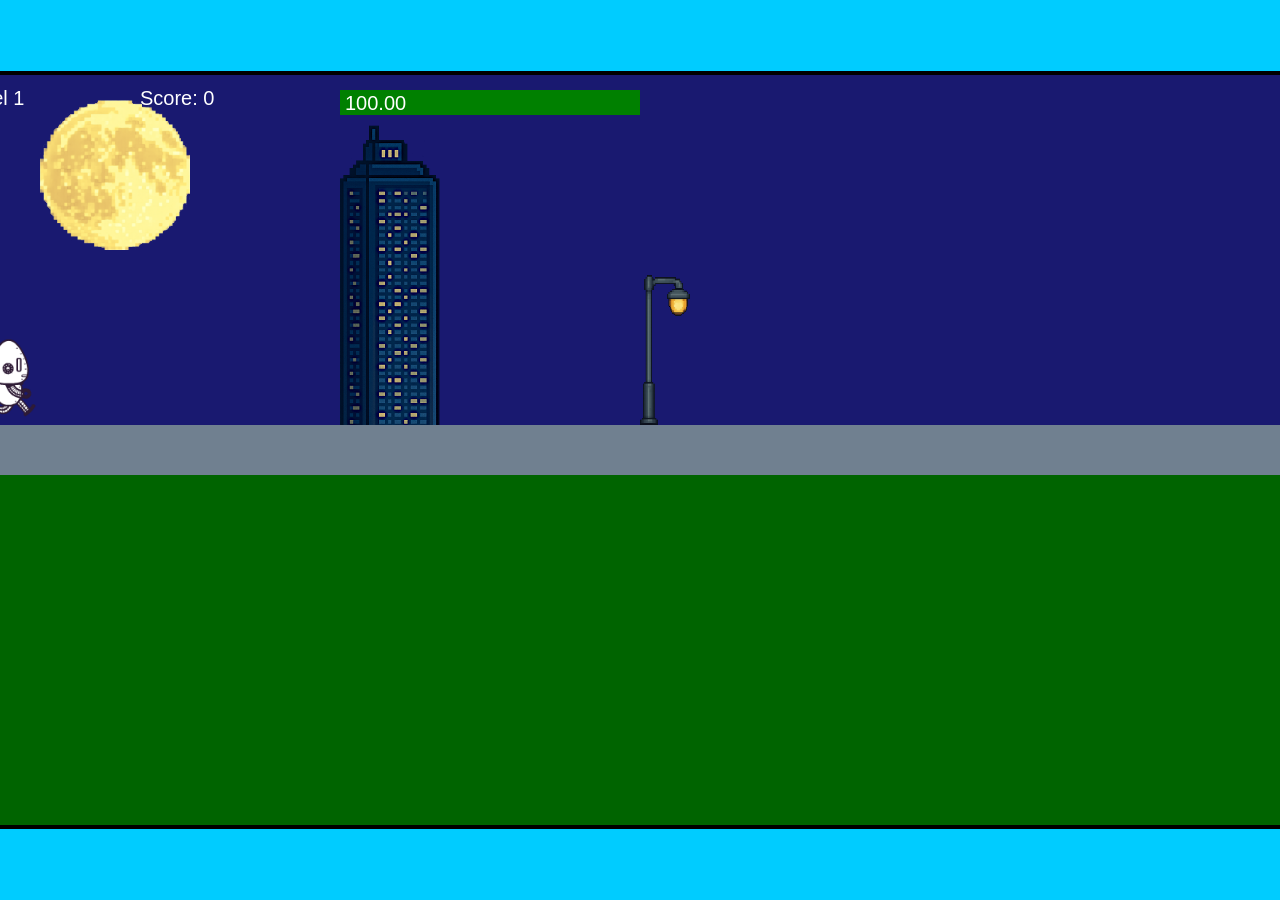
<file: fsd-projects/runtime/index.html>
<!DOCTYPE html>
<html lang="en">
  <head>
    <meta charset="UTF-8" />
    <meta name="viewport" content="width=device-width, initial-scale=1.0" />
    <title>Runtime Neo</title>
    <link rel="stylesheet" href="runtime.css" />
    <script src="https://code.jquery.com/jquery-3.1.0.js"></script>
    <script src="setup.js"></script>
    <script src="levels.js"></script>
    <script src="scenery.js"></script>
    <script src="student.js"></script>
    <script src="main.js"></script>
  </head>
  <body id="body">
    <canvas id="gameCanvas" width="1400" height="750"></canvas>
    <img id="player" src="images/halle.png" />
    <img id="projectile" src="images/projectile.png" />
    <img id="basicPlatform" src="images/interactable/basicPlatform.png" />
    <img id="spikes" src="images/interactable/spikes.png" />
    <img id="bug" src="images/interactable/bug.png" />
    <img id="healthUp" src="images/interactable/healthUp.png" />
    <img id="flag" src="images/interactable/flag.png" />
    <img id="moon" src="images/backgrounds/moon.png" />
    <img id="building" src="images/backgrounds/building.png" />
    <img id="lamp" src="images/backgrounds/lamp.png" />
  </body>
</html>
</file>
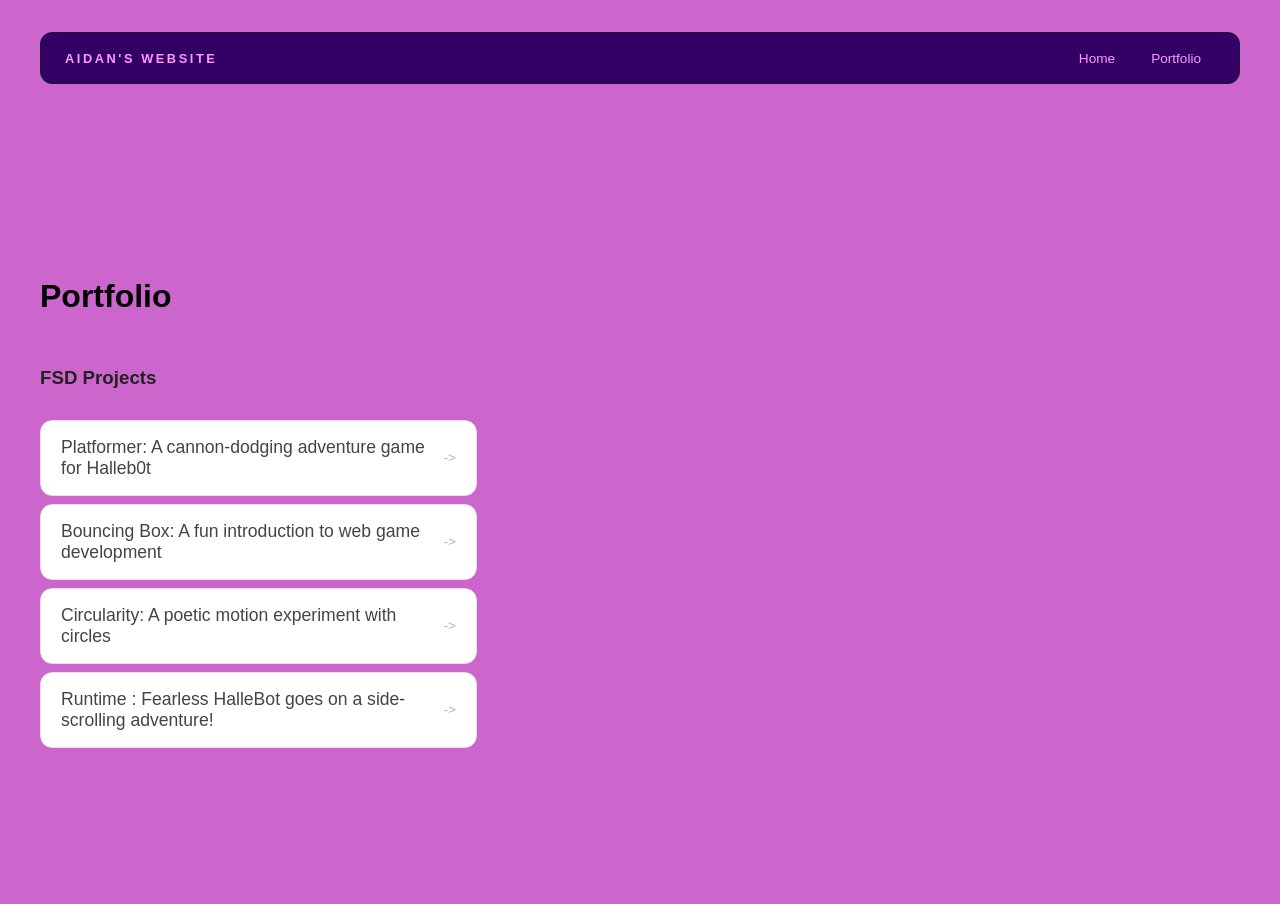
<file: portfolio.html>
<!DOCTYPE html>
<html>
  <head>
    <title>Gambit</title>
    <link rel="stylesheet" href="style.css" />
  </head>

  <body>
    <!-- All content goes here -->
    <div id="all-contents">
       <nav>
      <h1>Aidan's Website</h1>
  <ul id="nav-ul">
    <li class="nav-li">
      <a href="index.html">Home</a>
    </li>
    <li class="nav-li">
      <a href="portfolio.html">Portfolio</a>
    </li>
  </ul>
  </nav>

  <main>
    <div class="content">
    <h1>Portfolio</h1>
    <h3>FSD Projects</h3>
    <ul id="portfolio">
      <li>
  <a href="fsd-projects/platformer/">Platformer: A cannon-dodging adventure game for Halleb0t</a>
</li>
<li>
  <a href="fsd-projects/bouncing-box/">Bouncing Box: A fun introduction to web game development</a>
</li>
<li>
  <a href="fsd-projects/circularity/">Circularity: A poetic motion experiment with circles</a>
</li>
<li>
 <a href="fsd-projects/runtime/">Runtime : Fearless HalleBot goes on a side-scrolling adventure!</a>
</li>
    </ul>

    <!-- ASD Projects will go here -->

  </div>
  <div>
   <!-- Image?-->
  </div>
  </main>
    </div>
  </body>
</html>
</file>
<file: fsd-projects/runtime/runtime.css>
/* runtime.css */
/* Styles for Runtime Neo auto-runner game */

img {
  display: none;
}

#gameCanvas {
  position: absolute;
  border: 4px solid #000;
  top: 50%;
  left: 50%;
  transform: translate(-50%, -50%);
}

body {
  margin: 0;
  background-color: #00ccff;
  font-family: Arial, sans-serif;
  text-align: center;
  overflow: hidden;
}
</file>
<file: style.css>
* {
  box-sizing: border-box;
}

body {
  margin: 0;
  background: #CC66CC;
  color: #222;
  font-family: "Helvetica Neue", Arial, sans-serif;
}

#all-contents {
  max-width: 1500px;
  min-height: 100vh;
  margin: 0 auto;
  padding: 32px 40px;
}

main {
  display: grid;
  grid-template-columns: minmax(220px, 1fr) minmax(420px, 1.6fr);
  align-items: center;
  min-height: calc(100vh - 160px);
  gap: clamp(32px, 5vw, 80px);
}

.sidebar {
  width: 100%;
}

.content {
  display: flex;
  flex-direction: column;
  align-items: flex-start;
  gap: 12px;
}

h2 {
  margin: 0;
  font-size: clamp(4rem, 10vw, 7rem);
  line-height: 0.9;
  font-weight: 900;
  letter-spacing: -0.04em;
  text-transform: uppercase;
  color: #330066;
}

.content > p {
  margin: 0;
  color: #1d1c1c;
  font-size: 0.9rem;
  text-transform: uppercase;
  letter-spacing: 0.15em;
  line-height: 1.4;
}

#interests {
  margin-top: 32px;
  width: 100%;
}

#interests h3 {
  margin: 0 0 12px;
  font-size: 0.75rem;
  font-weight: 700;
  text-transform: uppercase;
  letter-spacing: 0.2em;
  color: #080808;
}

#interests ul {
  list-style: none;
  margin: 0;
  padding: 0;
  display: flex;
  flex-wrap: wrap;
  gap: 8px;
}

#interests li {
  color: #1f1f1f;
  font-size: 1rem;
  font-weight: 600;
  padding: 10px 20px;
  background: #FF99FF;
  border: 1px solid #330066;
  border-radius: 100px;
  transition:
    background 0.25s ease,
    color 0.25s ease,
    transform 0.25s ease;
  cursor: default;
}

#interests li:hover {
  background: #000;
  color: #fff;
  border-color: #000;
  transform: translateY(-2px);
}

.sidebar-img {
  width: 100%;
  max-width: 760px;
  aspect-ratio: 3 / 4;
  object-fit: cover;
  display: block;
  border-radius: 16px;
  filter: grayscale(100%);
  box-shadow: 0 8px 30px rgba(0, 0, 0, 0.12);
  transition:
    filter 0.4s ease,
    transform 0.4s ease,
    box-shadow 0.4s ease;
}

.sidebar-img:hover {
  filter: grayscale(0%);
  transform: translateY(-4px);
  box-shadow: 0 16px 40px rgba(0, 0, 0, 0.18);
}

.sidebar-img {
  width: 100%;
  max-width: 760px;
  aspect-ratio: 3 / 4;
  object-fit: cover;
  display: block;
  border-radius: 24px;
  box-shadow: 0 8px 30px rgba(0, 0, 0, 0.12);
}

nav {
  display: flex;
  justify-content: space-between;
  align-items: center;
  margin-bottom: 48px;
  padding: 16px 24px;
  background: #fff;
  border: 1px solid #e0e0e0;
  border-radius: 12px;
}

nav h1 {
  margin: 0;
  font-size: 0.8rem;
  font-weight: 700;
  text-transform: uppercase;
  letter-spacing: 0.2em;
  color: #000;
}

#nav-ul {
  list-style: none;
  display: flex;
  gap: 8px;
  margin: 0;
  padding: 0;
}

.nav-li a {
  color: #fae4f7;
  text-decoration: none;
  font-size: 0.85rem;
  font-weight: 500;
  padding: 6px 14px;
  border-radius: 8px;
  transition:
    background 0.25s ease,
    color 0.25s ease;
}

.nav-li a:hover {
  background: #000;
  color: #fff;
}

nav {
  background: #330066;
  border-color: #1a1a2e;
}

nav h1 {
  color: #FF99FF;
}

.nav-li a {
  color: #FF99FF;
}

.nav-li a:hover {
  background: #e94560;
  color: #fff;
}

/* Portfolio styles */
.content h1 {
  color: black;
}

#portfolio {
  list-style: none;
  margin: 0;
  padding: 0;
  width: 100%;
  display: flex;
  flex-direction: column;
  gap: 8px;
}

#portfolio li {
  border-radius: 12px;
  overflow: hidden;
}

#portfolio a {
  display: flex;
  justify-content: space-between;
  align-items: center;
  text-decoration: none;
  color: #444;
  padding: 16px 20px;
  font-size: 1.1rem;
  font-weight: 500;
  background: #fff;
  border: 1px solid #e0e0e0;
  border-radius: 12px;
  transition: background 0.25s ease, color 0.25s ease, transform 0.25s ease;
}

#portfolio a:hover {
  background: #000;
  color: #fff;
  transform: translateX(4px);
}

#portfolio a::after {
  content: "->";
  font-size: 0.85rem;
  opacity: 0.4;
  transition: opacity 0.25s ease;
  white-space: nowrap;
}

#portfolio a:hover::after {
  opacity: 1;
}
</file>
